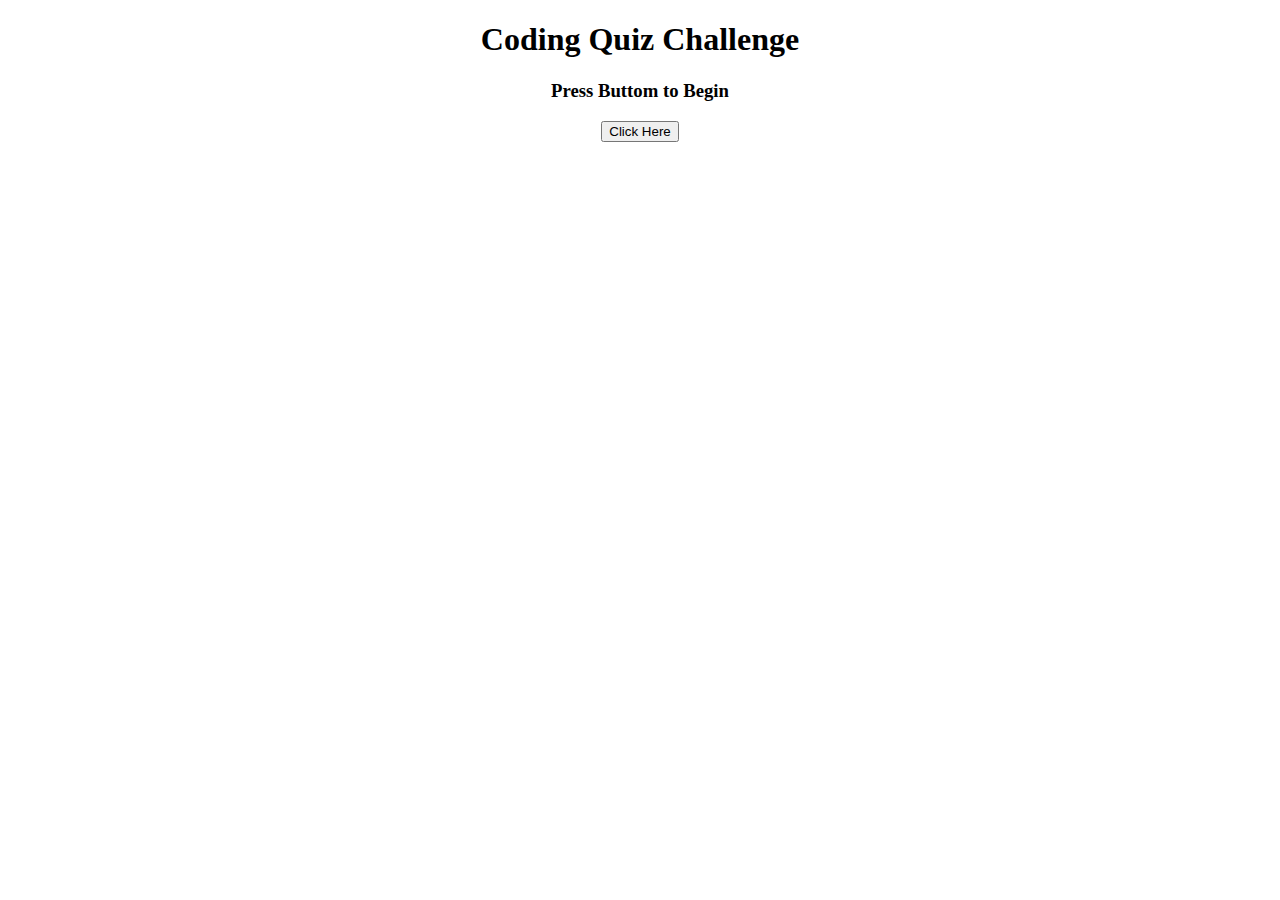
<file: index.html>
<!DOCTYPE html>
<html lang="en">
<head>
    <meta charset="UTF-8">
    <meta name="viewport" content="width=device-width, initial-scale=1.0">
    <link rel="stylesheet" href="style.css">
    <title>HomeWork4</title>
</head>
<body>
    
    <h1>Coding Quiz Challenge</h1>
    <h3>Press Buttom to Begin</h3>
    <button onclick="beginQuiz()">Click Here</button>
 <script src="script.js"></script>   
</body>
</html>
</file>
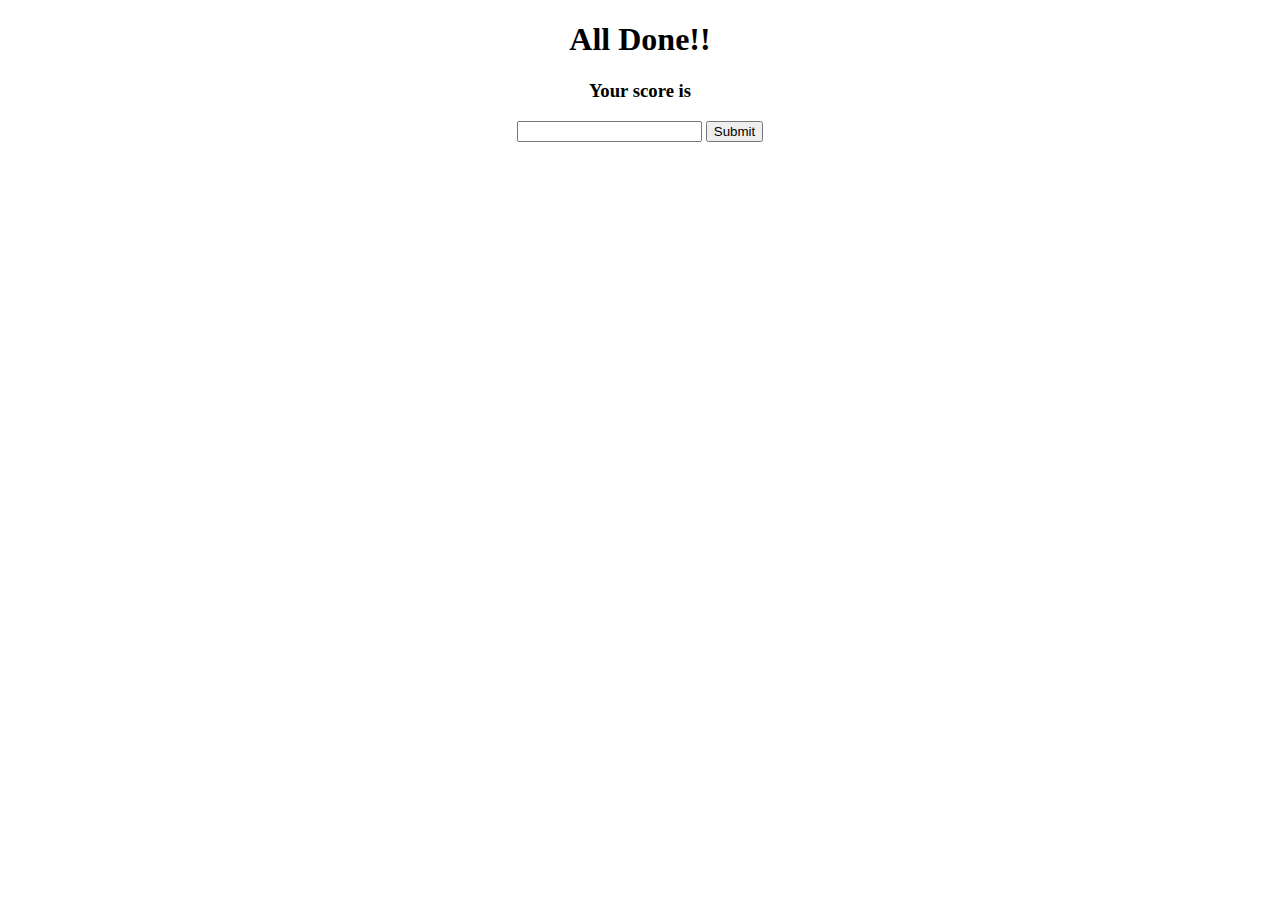
<file: Alldone/index.html>
<!DOCTYPE html>
<html lang="en">
<head>
    <meta charset="UTF-8">
    <meta name="viewport" content="width=device-width, initial-scale=1.0">
    <link rel="stylesheet" href="../style.css">
    <title>Document</title>
</head>
<body>
  <h1>All Done!!</h1>
  <h3>Your score is <span id="score"></span></h3>
  <input id="name" name="name" />
  <input type="submit" value="Submit" onclick="onScoreSubmit()"/>
  <script src="../script.js"></script> 
</body>
</html>
</file>
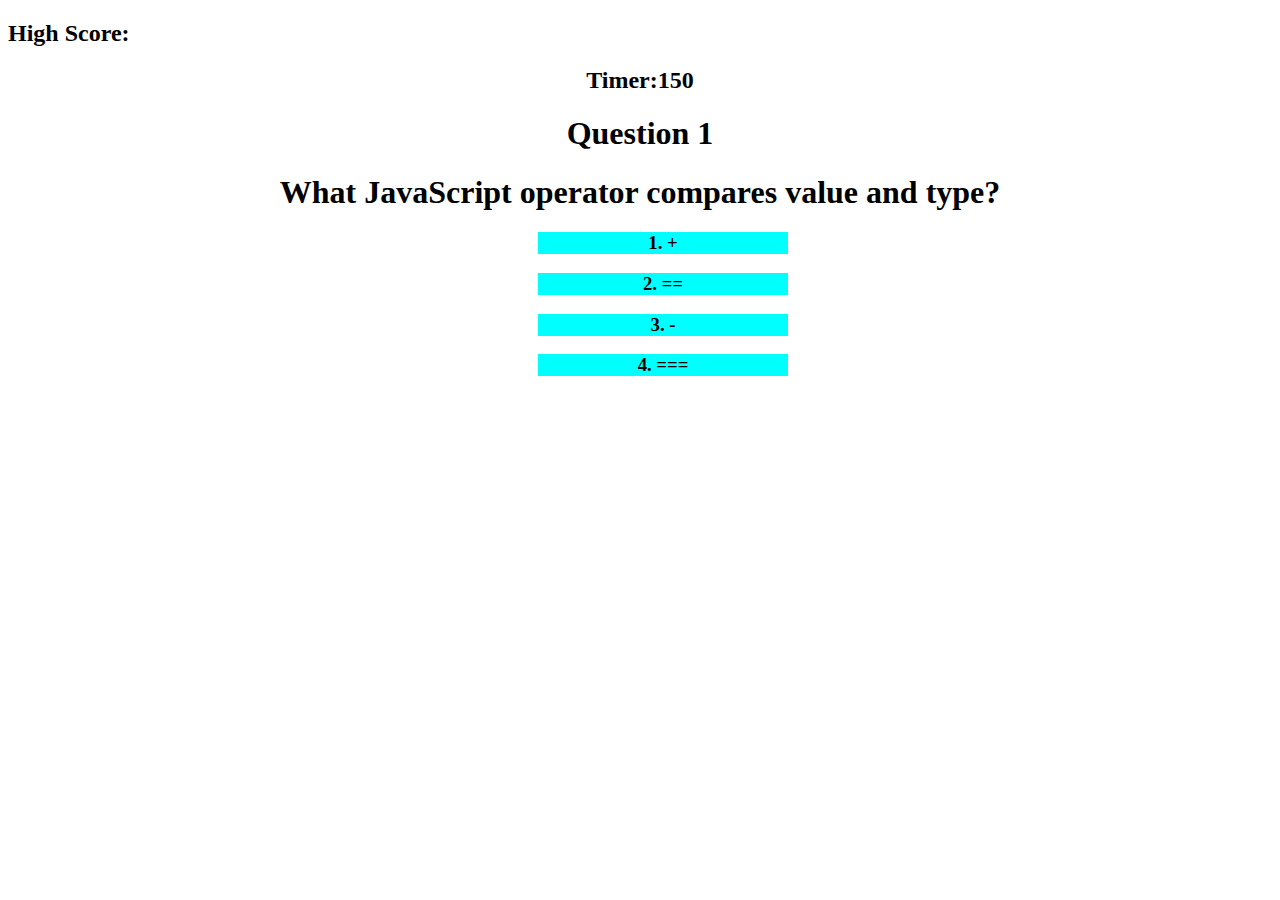
<file: Question1/index.html>
<!DOCTYPE html>
<html lang="en">
  <head>
    <meta charset="UTF-8" />
    <meta name="viewport" content="width=device-width, initial-scale=1.0" />
    <link rel="stylesheet" href="../style.css" />
    <title>Document</title>
  </head>
  <body>
    <header>
      <h2>High Score:</h2>
    </header>
  <div class="timeTextParent">
    <h2 class="timeText">Timer:</h2><h2 class="timeText" id="timer"></h2>
  </div>
    <h1>Question 1</h1>
    <h1>What JavaScript operator compares value and type?</h1>
      <h3 id="quizAnswer" onclick="wrongAnswer()">1. + </h3>
      <h3 id="quizAnswer" onclick="wrongAnswer()">2. ==</h3>
      <h3 id="quizAnswer" onclick="wrongAnswer()">3. -</h3>
      <h3 id="quizAnswer" onclick="correctAnswer1()">4. ===</h3>
    <div id="result"></div>

    <script src="../script.js"></script>
  </body>
</html>
</file>
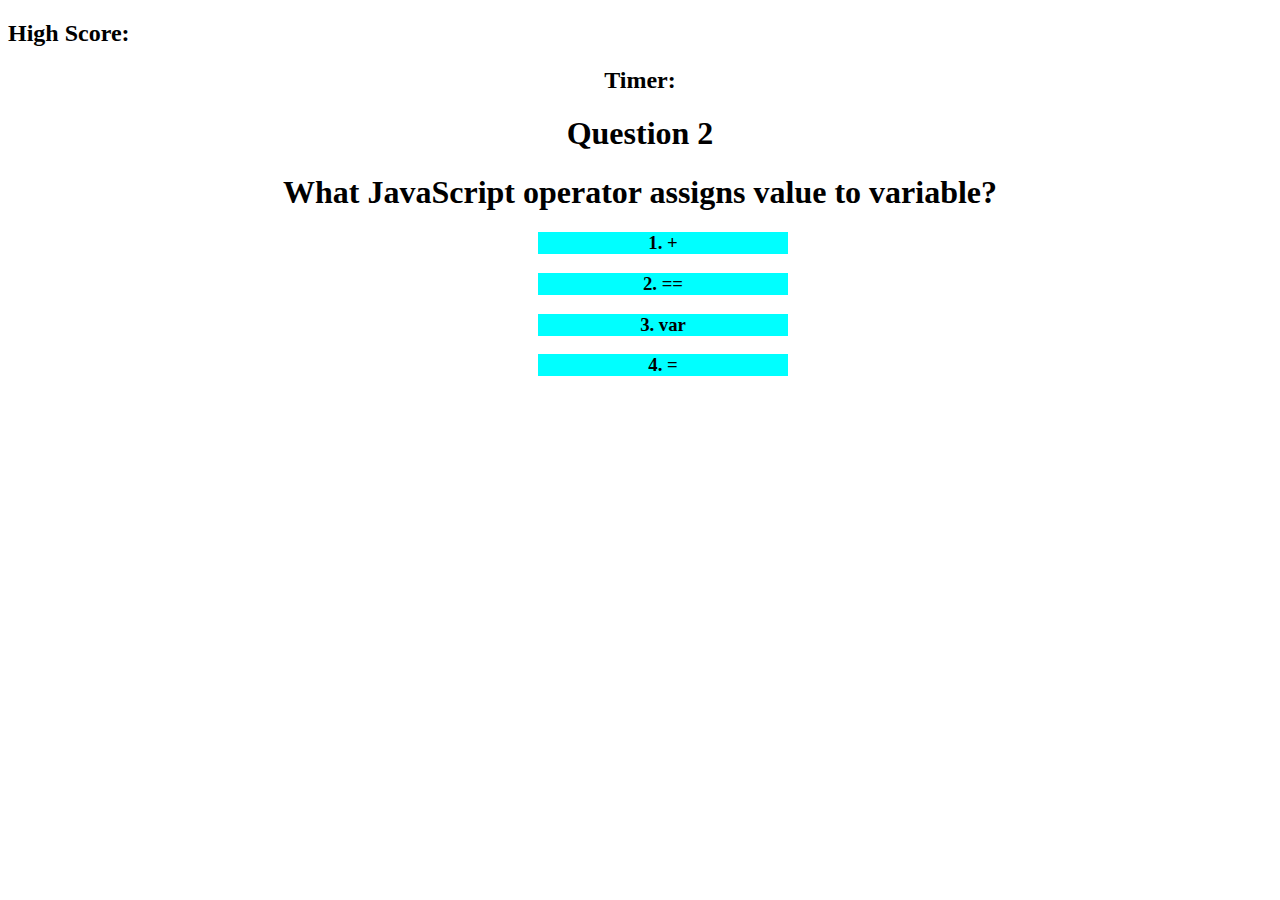
<file: question2/index.html>
<!DOCTYPE html>
<html lang="en">
<head>
    <meta charset="UTF-8">
    <meta name="viewport" content="width=device-width, initial-scale=1.0">
    <link rel="stylesheet" href="../style.css">
    <title>Document</title>
</head>
<body>
  <header>
    <h2>High Score:</h2>
  </header>
  <div class="timeTextParent">
    <h2 class="timeText">Timer:</h2><h2 class="timeText" id="timer"></h2>
  </div>
    <h1>Question 2</h1>
    <h1>What JavaScript operator assigns value to variable?</h1>
    <h3 id="quizAnswer" onclick="wrongAnswer()">1. + </h3>
    <h3 id="quizAnswer" onclick="wrongAnswer()">2. == </h3>
    <h3 id="quizAnswer" onclick="wrongAnswer()">3. var </h3>
    <h3 id="quizAnswer" onclick="correctAnswer2()">4. = </h3>
    <div id="result"></div>
  <script src="../script.js"></script> 
</body>
</html>
</file>
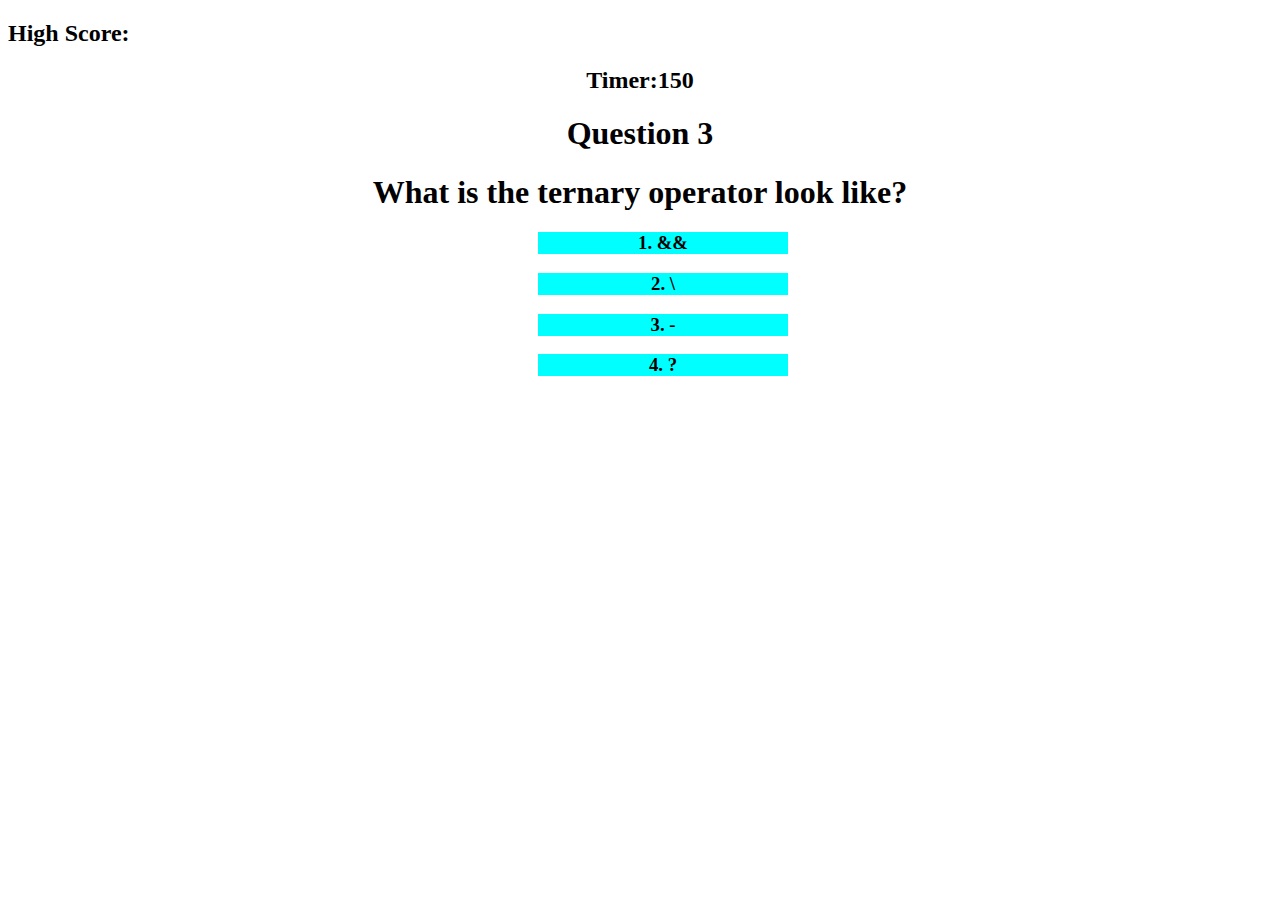
<file: Question3/index.html>
<!DOCTYPE html>
<html lang="en">
<head>
    <meta charset="UTF-8">
    <meta name="viewport" content="width=device-width, initial-scale=1.0">
    <link rel="stylesheet" href="../style.css">
    <title>Document</title>
</head>
<body>
  <header>
    <h2>High Score:</h2>
  </header>
  <div class="timeTextParent">
    <h2 class="timeText">Timer:</h2><h2 class="timeText" id="timer"></h2>
  </div>
    <h1>Question 3</h1>
    <h1>What is the ternary operator look like?</h1>
    <h3 id="quizAnswer" onclick="wrongAnswer()">1. && </h3>
    <h3 id="quizAnswer" onclick="wrongAnswer()">2. \ </h3>
    <h3 id="quizAnswer" onclick="wrongAnswer()">3. - </h3>
    <h3 id="quizAnswer" onclick="correctAnswer3()">4. ? </h3>
    <div id="result"></div>
  <script src="../script.js"></script> 
</body>
</html>
</file>
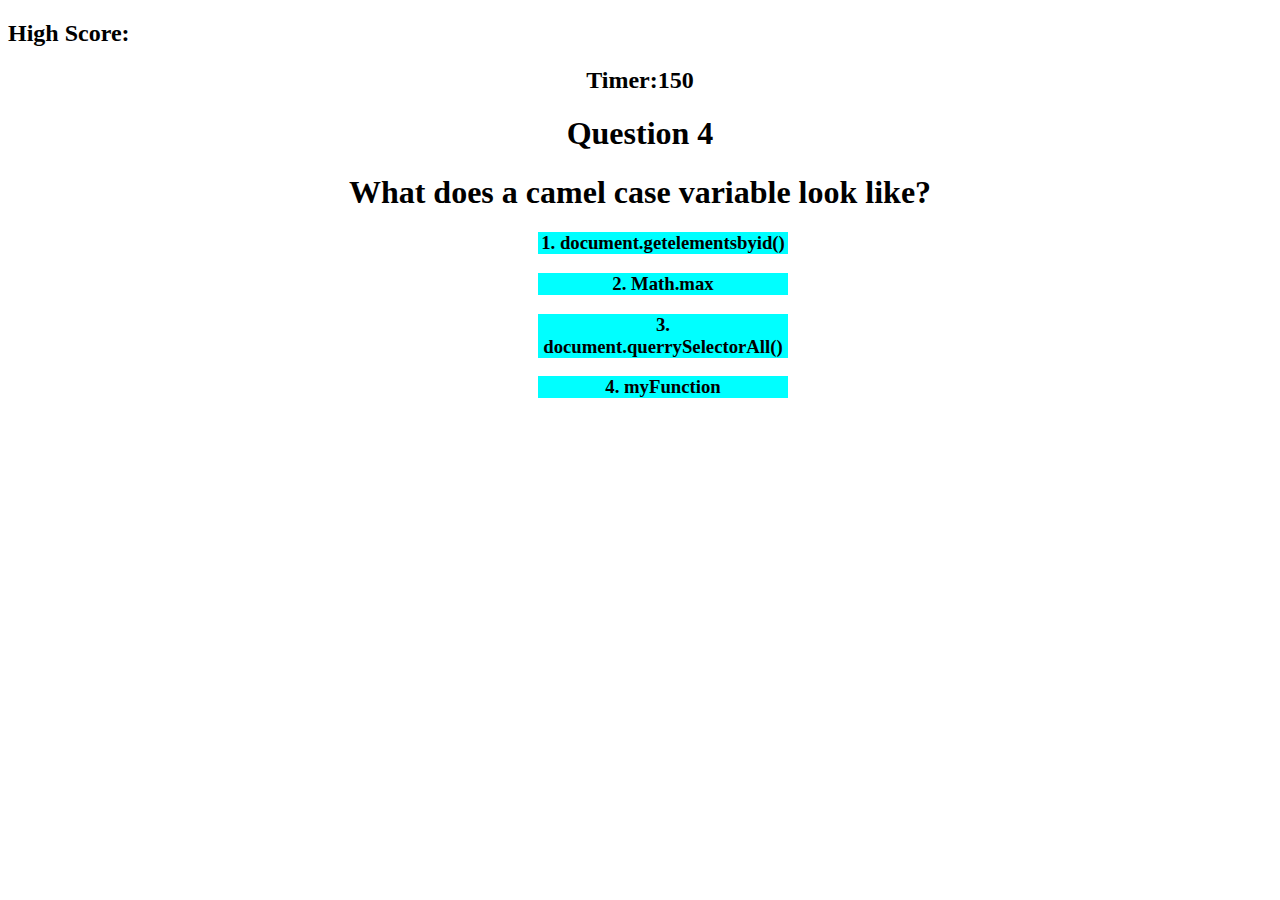
<file: Question4/index.html>
<!DOCTYPE html>
<html lang="en">
<head>
    <meta charset="UTF-8">
    <meta name="viewport" content="width=device-width, initial-scale=1.0">
    <link rel="stylesheet" href="../style.css">
    <title>Document</title>
</head>
<body>
  <header>
    <h2>High Score:</h2>
  </header> 
  <div class="timeTextParent">
    <h2 class="timeText">Timer:</h2><h2 class="timeText" id="timer"></h2>
  </div>
    <h1>Question 4</h1>
    <h1>What does a camel case variable look like?</h1>
    <h3 id="quizAnswer" onclick="wrongAnswer()">1. document.getelementsbyid() </h3>
    <h3 id="quizAnswer" onclick="wrongAnswer()">2. Math.max </h3>
    <h3 id="quizAnswer" onclick="wrongAnswer()">3. document.querrySelectorAll() </h3>
    <h3 id="quizAnswer" onclick="correctAnswer4()">4. myFunction </h3>
    <div id="result"></div>
  <script src="../script.js"></script> 
</body>
</html>
</file>
<file: style.css>
body {
    text-align: center;
}

header {
    text-align: left;
}

#timer {
 text-align: center;
}

.timeTextParent {
  display: inline;
}

.timeText {
    display: inline;
}

#quizAnswer {
    background-color: aqua;
    width: 250px;
    margin-left: 530px;
}
</file>
